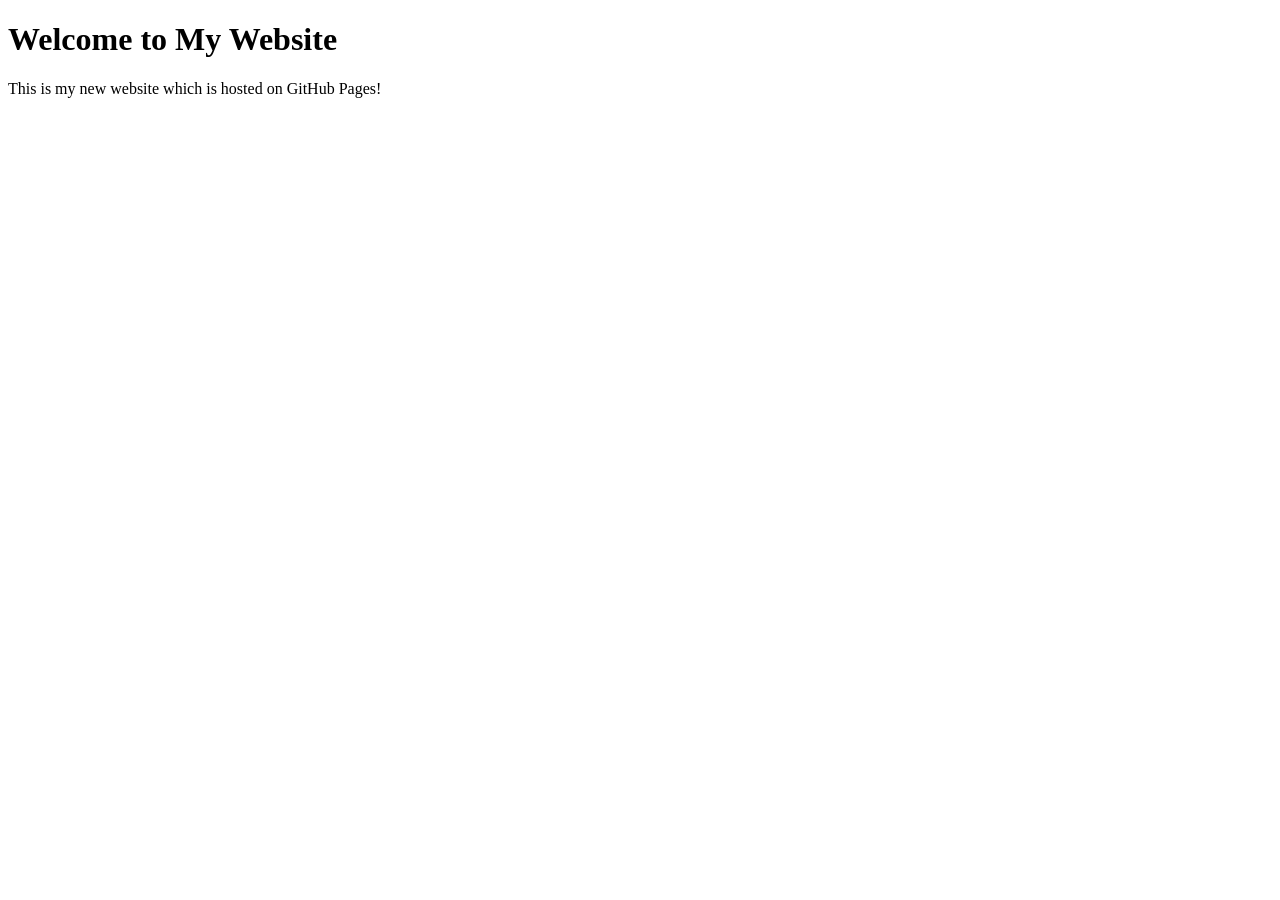
<file: index.html>
<!DOCTYPE html>
<html lang="en">
  <head>
    <meta charset="UTF-8">
    <meta name="viewport" content="width=device-width, initial-scale=1.0">
    <meta http-equiv="X-UA-Compatible" content="ie=edge">
    <title>My Website</title>
  </head>
  <body>
    <main>
        <h1>Welcome to My Website</h1>  
        <p>This is my new website which is hosted on GitHub Pages!</p>
    </main>
  </body>
</html>
</file>
